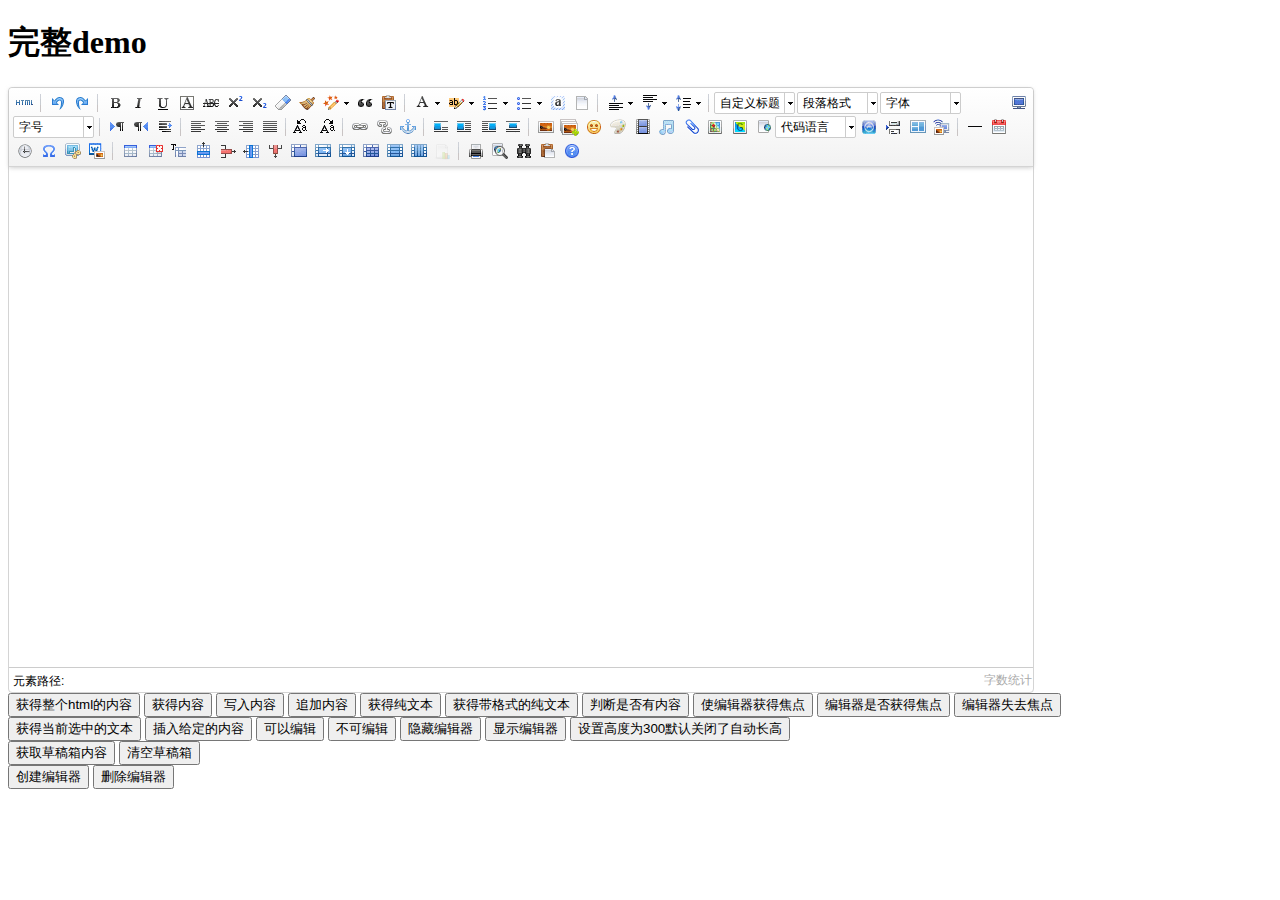
<file: public/umeditor/index.html>
<!DOCTYPE HTML PUBLIC "-//W3C//DTD HTML 4.01 Transitional//EN"
        "http://www.w3.org/TR/html4/loose.dtd">
<html>
<head>
    <title>完整demo</title>
    <meta http-equiv="Content-Type" content="text/html;charset=utf-8"/>
    <script type="text/javascript" charset="utf-8" src="ueditor.config.js"></script>
    <script type="text/javascript" charset="utf-8" src="ueditor.all.min.js"> </script>
    <!--建议手动加在语言，避免在ie下有时因为加载语言失败导致编辑器加载失败-->
    <!--这里加载的语言文件会覆盖你在配置项目里添加的语言类型，比如你在配置项目里配置的是英文，这里加载的中文，那最后就是中文-->
    <script type="text/javascript" charset="utf-8" src="lang/zh-cn/zh-cn.js"></script>

    <style type="text/css">
        div{
            width:100%;
        }
    </style>
</head>
<body>
<div>
    <h1>完整demo</h1>
    <script id="editor" type="text/plain" style="width:1024px;height:500px;"></script>
</div>
<div id="btns">
    <div>
        <button onclick="getAllHtml()">获得整个html的内容</button>
        <button onclick="getContent()">获得内容</button>
        <button onclick="setContent()">写入内容</button>
        <button onclick="setContent(true)">追加内容</button>
        <button onclick="getContentTxt()">获得纯文本</button>
        <button onclick="getPlainTxt()">获得带格式的纯文本</button>
        <button onclick="hasContent()">判断是否有内容</button>
        <button onclick="setFocus()">使编辑器获得焦点</button>
        <button onmousedown="isFocus(event)">编辑器是否获得焦点</button>
        <button onmousedown="setblur(event)" >编辑器失去焦点</button>

    </div>
    <div>
        <button onclick="getText()">获得当前选中的文本</button>
        <button onclick="insertHtml()">插入给定的内容</button>
        <button id="enable" onclick="setEnabled()">可以编辑</button>
        <button onclick="setDisabled()">不可编辑</button>
        <button onclick=" UE.getEditor('editor').setHide()">隐藏编辑器</button>
        <button onclick=" UE.getEditor('editor').setShow()">显示编辑器</button>
        <button onclick=" UE.getEditor('editor').setHeight(300)">设置高度为300默认关闭了自动长高</button>
    </div>

    <div>
        <button onclick="getLocalData()" >获取草稿箱内容</button>
        <button onclick="clearLocalData()" >清空草稿箱</button>
    </div>

</div>
<div>
    <button onclick="createEditor()">
    创建编辑器</button>
    <button onclick="deleteEditor()">
    删除编辑器</button>
</div>

<script type="text/javascript">

    //实例化编辑器
    //建议使用工厂方法getEditor创建和引用编辑器实例，如果在某个闭包下引用该编辑器，直接调用UE.getEditor('editor')就能拿到相关的实例
    var ue = UE.getEditor('editor');


    function isFocus(e){
        alert(UE.getEditor('editor').isFocus());
        UE.dom.domUtils.preventDefault(e)
    }
    function setblur(e){
        UE.getEditor('editor').blur();
        UE.dom.domUtils.preventDefault(e)
    }
    function insertHtml() {
        var value = prompt('插入html代码', '');
        UE.getEditor('editor').execCommand('insertHtml', value)
    }
    function createEditor() {
        enableBtn();
        UE.getEditor('editor');
    }
    function getAllHtml() {
        alert(UE.getEditor('editor').getAllHtml())
    }
    function getContent() {
        var arr = [];
        arr.push("使用editor.getContent()方法可以获得编辑器的内容");
        arr.push("内容为：");
        arr.push(UE.getEditor('editor').getContent());
        alert(arr.join("\n"));
    }
    function getPlainTxt() {
        var arr = [];
        arr.push("使用editor.getPlainTxt()方法可以获得编辑器的带格式的纯文本内容");
        arr.push("内容为：");
        arr.push(UE.getEditor('editor').getPlainTxt());
        alert(arr.join('\n'))
    }
    function setContent(isAppendTo) {
        var arr = [];
        arr.push("使用editor.setContent('欢迎使用ueditor')方法可以设置编辑器的内容");
        UE.getEditor('editor').setContent('欢迎使用ueditor', isAppendTo);
        alert(arr.join("\n"));
    }
    function setDisabled() {
        UE.getEditor('editor').setDisabled('fullscreen');
        disableBtn("enable");
    }

    function setEnabled() {
        UE.getEditor('editor').setEnabled();
        enableBtn();
    }

    function getText() {
        //当你点击按钮时编辑区域已经失去了焦点，如果直接用getText将不会得到内容，所以要在选回来，然后取得内容
        var range = UE.getEditor('editor').selection.getRange();
        range.select();
        var txt = UE.getEditor('editor').selection.getText();
        alert(txt)
    }

    function getContentTxt() {
        var arr = [];
        arr.push("使用editor.getContentTxt()方法可以获得编辑器的纯文本内容");
        arr.push("编辑器的纯文本内容为：");
        arr.push(UE.getEditor('editor').getContentTxt());
        alert(arr.join("\n"));
    }
    function hasContent() {
        var arr = [];
        arr.push("使用editor.hasContents()方法判断编辑器里是否有内容");
        arr.push("判断结果为：");
        arr.push(UE.getEditor('editor').hasContents());
        alert(arr.join("\n"));
    }
    function setFocus() {
        UE.getEditor('editor').focus();
    }
    function deleteEditor() {
        disableBtn();
        UE.getEditor('editor').destroy();
    }
    function disableBtn(str) {
        var div = document.getElementById('btns');
        var btns = UE.dom.domUtils.getElementsByTagName(div, "button");
        for (var i = 0, btn; btn = btns[i++];) {
            if (btn.id == str) {
                UE.dom.domUtils.removeAttributes(btn, ["disabled"]);
            } else {
                btn.setAttribute("disabled", "true");
            }
        }
    }
    function enableBtn() {
        var div = document.getElementById('btns');
        var btns = UE.dom.domUtils.getElementsByTagName(div, "button");
        for (var i = 0, btn; btn = btns[i++];) {
            UE.dom.domUtils.removeAttributes(btn, ["disabled"]);
        }
    }

    function getLocalData () {
        alert(UE.getEditor('editor').execCommand( "getlocaldata" ));
    }

    function clearLocalData () {
        UE.getEditor('editor').execCommand( "clearlocaldata" );
        alert("已清空草稿箱")
    }
</script>
</body>
</html>
</file>
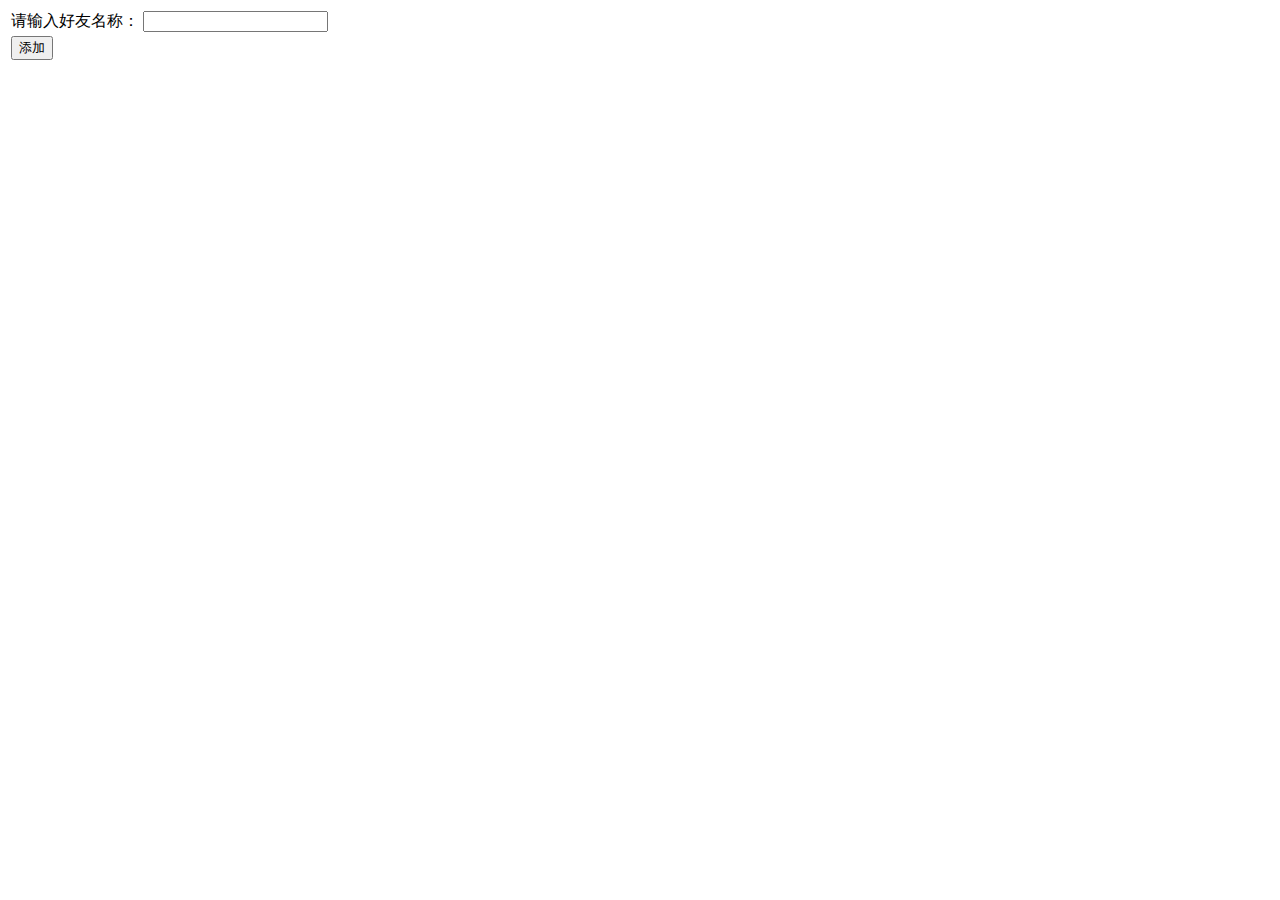
<file: Application/front/Views/friendsadd.html>
<!DOCTYPE html>
<html lang="en">
<head>
    <meta charset="UTF-8">
    <title>添加好友</title>
</head>
<body>
<form action="?p=front&c=Friends&a=add" method="post">
    <table>
        <tr>
            <td>请输入好友名称：</td>
            <td><input type="text" name="fname" value=""></td>
        </tr>
        <tr>
            <td>
                <input type="submit" value="添加">
            </td>
        </tr>
    </table>
</form>

</body>
</html>
</file>
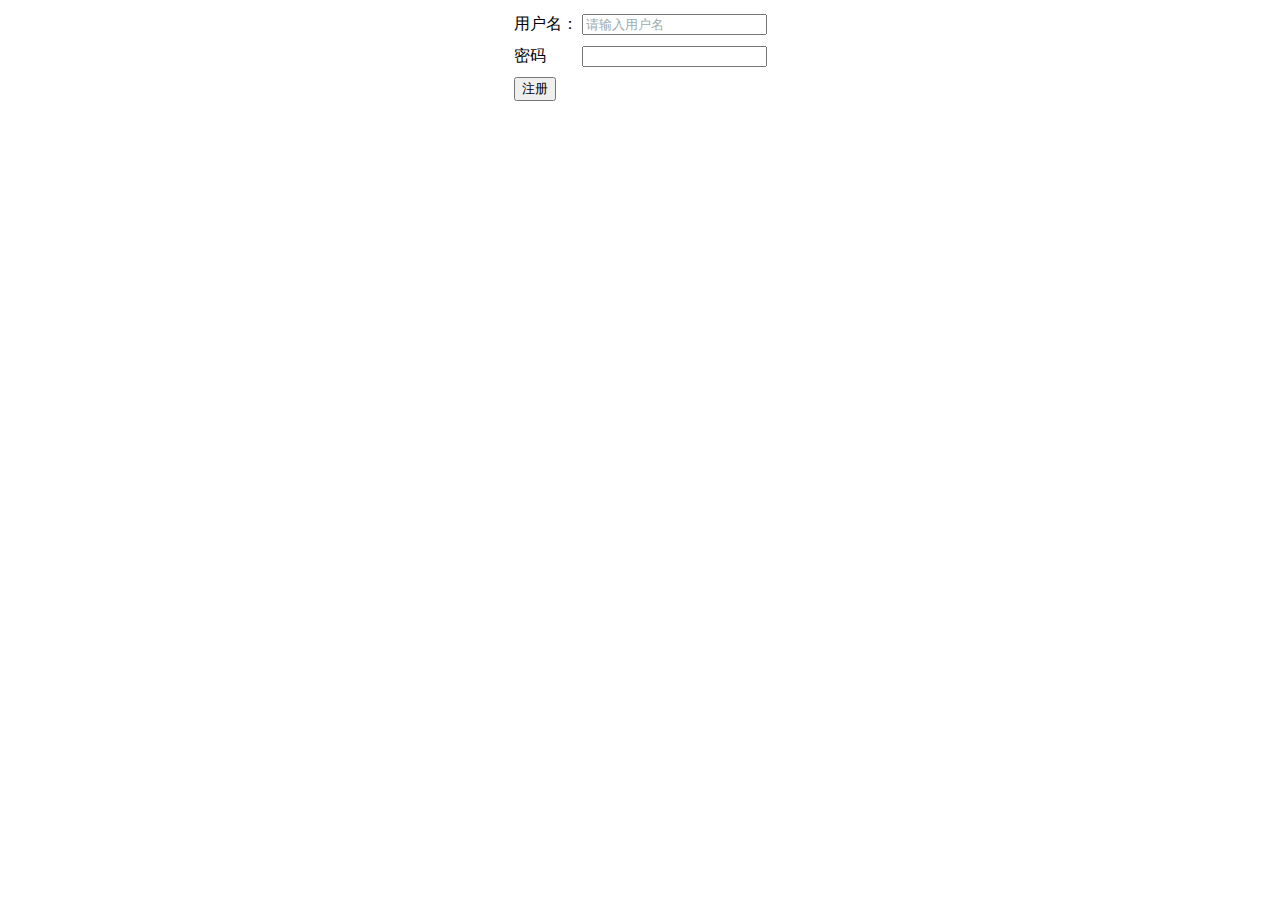
<file: Application/front/Views/register.html>
<!DOCTYPE html>
<html lang="en">
<head>
    <meta charset="UTF-8">
    <title>用户注册</title>
</head>

<table align="center" height="100px">
<form action="?p=front&c=Admin&a=register" method="post">
    <tr>
        <td>用户名：</td>
        <td><input name="user_name" type="text" value="请输入用户名"   style="color: #9CACAF"></td>
    </tr>
    <tr>
        <td>密码</td>
        <td><input type="password" name="user_password"></td>
    </tr>
    <tr>
        <td><input type="submit"  value="注册"></td>
    </tr>
</form>
</table>
</body>
</html>
</file>
